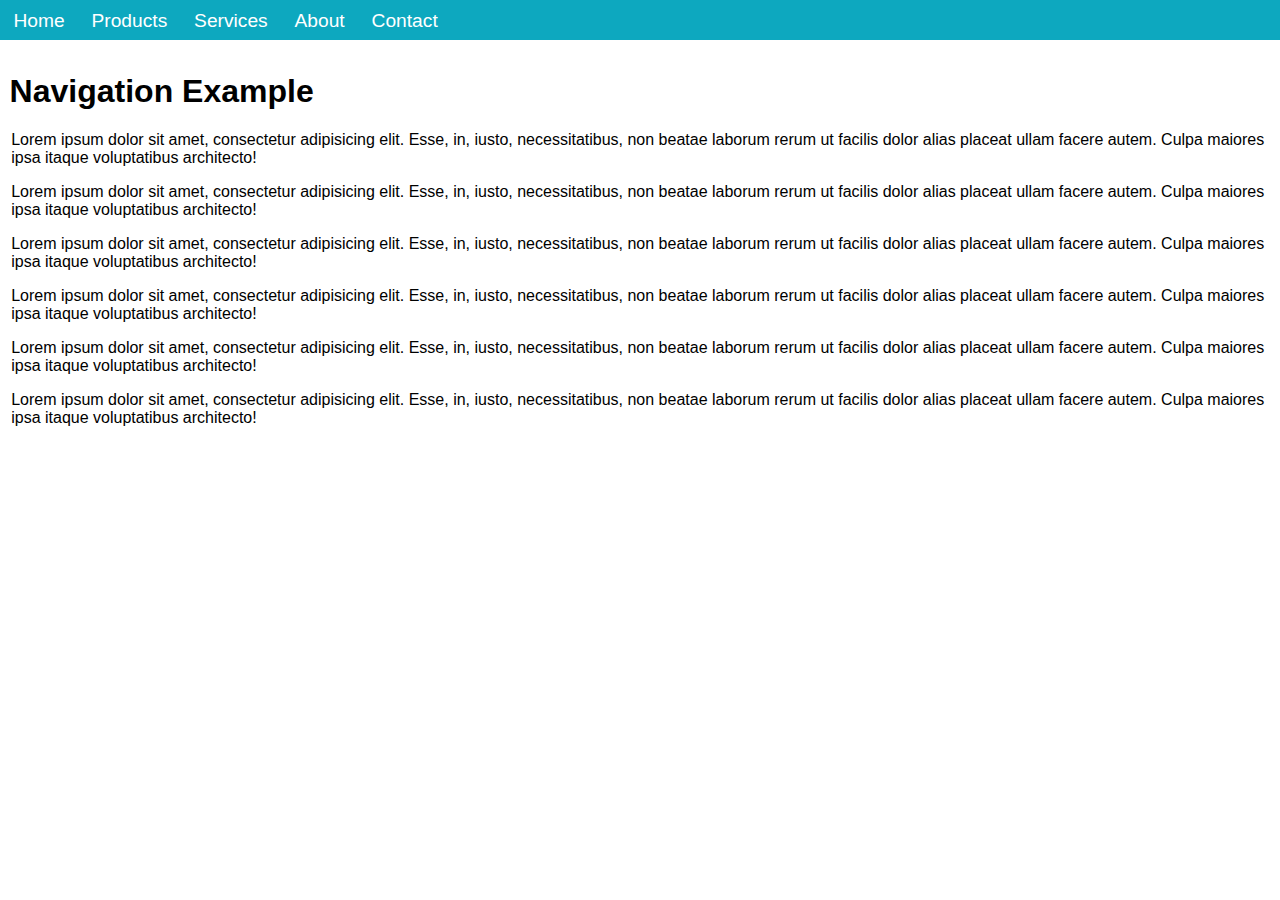
<file: index.html>
<!doctype html>
<!--[if lt IE 9]> <html lang="en" class="no-js ie ltie9"><![endif]-->
<!--[if gte IE 9]> <html lang="en" class="no-js ie"><![endif]-->
<!--[if !IE]><!--><html lang="en" class="no-js">  <!--<![endif]-->
<head>
  <meta name="viewport" content="width=device-width, initial-scale=1.0">
  <link href="css/base.css" rel="stylesheet" type="text/css">
  <script src="js/modernizr.min.js"></script>
</head>

<body>
  <header>
    <div class="masthead">
      <a href="#navigation" class="showNav js-togglesOffCanvas">
        <span class="visuallyHidden">Show Nav</span>
      </a>
      <h1>Navigation Example</h1>
    </div>
  </header>
  
  <section>
    <div class="mainContent">
      <p>Lorem ipsum dolor sit amet, consectetur adipisicing elit. Esse, in, iusto, necessitatibus, non beatae laborum rerum ut facilis dolor alias placeat ullam facere autem. Culpa maiores ipsa itaque voluptatibus architecto!</p>
      <p>Lorem ipsum dolor sit amet, consectetur adipisicing elit. Esse, in, iusto, necessitatibus, non beatae laborum rerum ut facilis dolor alias placeat ullam facere autem. Culpa maiores ipsa itaque voluptatibus architecto!</p><p>Lorem ipsum dolor sit amet, consectetur adipisicing elit. Esse, in, iusto, necessitatibus, non beatae laborum rerum ut facilis dolor alias placeat ullam facere autem. Culpa maiores ipsa itaque voluptatibus architecto!</p>
      <p>Lorem ipsum dolor sit amet, consectetur adipisicing elit. Esse, in, iusto, necessitatibus, non beatae laborum rerum ut facilis dolor alias placeat ullam facere autem. Culpa maiores ipsa itaque voluptatibus architecto!</p>
      <p>Lorem ipsum dolor sit amet, consectetur adipisicing elit. Esse, in, iusto, necessitatibus, non beatae laborum rerum ut facilis dolor alias placeat ullam facere autem. Culpa maiores ipsa itaque voluptatibus architecto!</p>
      <p>Lorem ipsum dolor sit amet, consectetur adipisicing elit. Esse, in, iusto, necessitatibus, non beatae laborum rerum ut facilis dolor alias placeat ullam facere autem. Culpa maiores ipsa itaque voluptatibus architecto!</p>
    </div>
  </section>
  
  <footer>
    <div class="mainNav">
      <button class="js-togglesOffCanvas closeOffCanvas">
        <span class="visuallyHidden">Close Menu</a>
      </button>
      <nav id="navigation">
        <ul class="mainMenu">
          <li><a href="/">Home</a></li>
          <li><a href="page.html" class="js-togglesSubMenu">Products</a>
            <ul class="subMenu">
              <li><a href="page.html">Widgets</a></li>
              <li><a href="page.html">Gizmos</a></li>
              <li><a href="page.html">Gadgets</a></li>
              <li><a href="page.html">Thingamadoodles</a></li>
              <li><a href="page.html">WhizBangs</a></li>
            </ul>
          </li>
          <li><a href="page.html">Services</a></li>
          <li><a href="page.html">About</a></li>
          <li><a href="page.html">Contact</a></li>
        </ul>
      </nav>
    </div>
  </footer>
  <script src="js/jquery.min.js"></script>
  <script src="js/mediaCheck.js"></script>
  <script src="js/app.js"></script>
  <script src="js/nav-finished.js"></script>
</body>
</html>
</file>
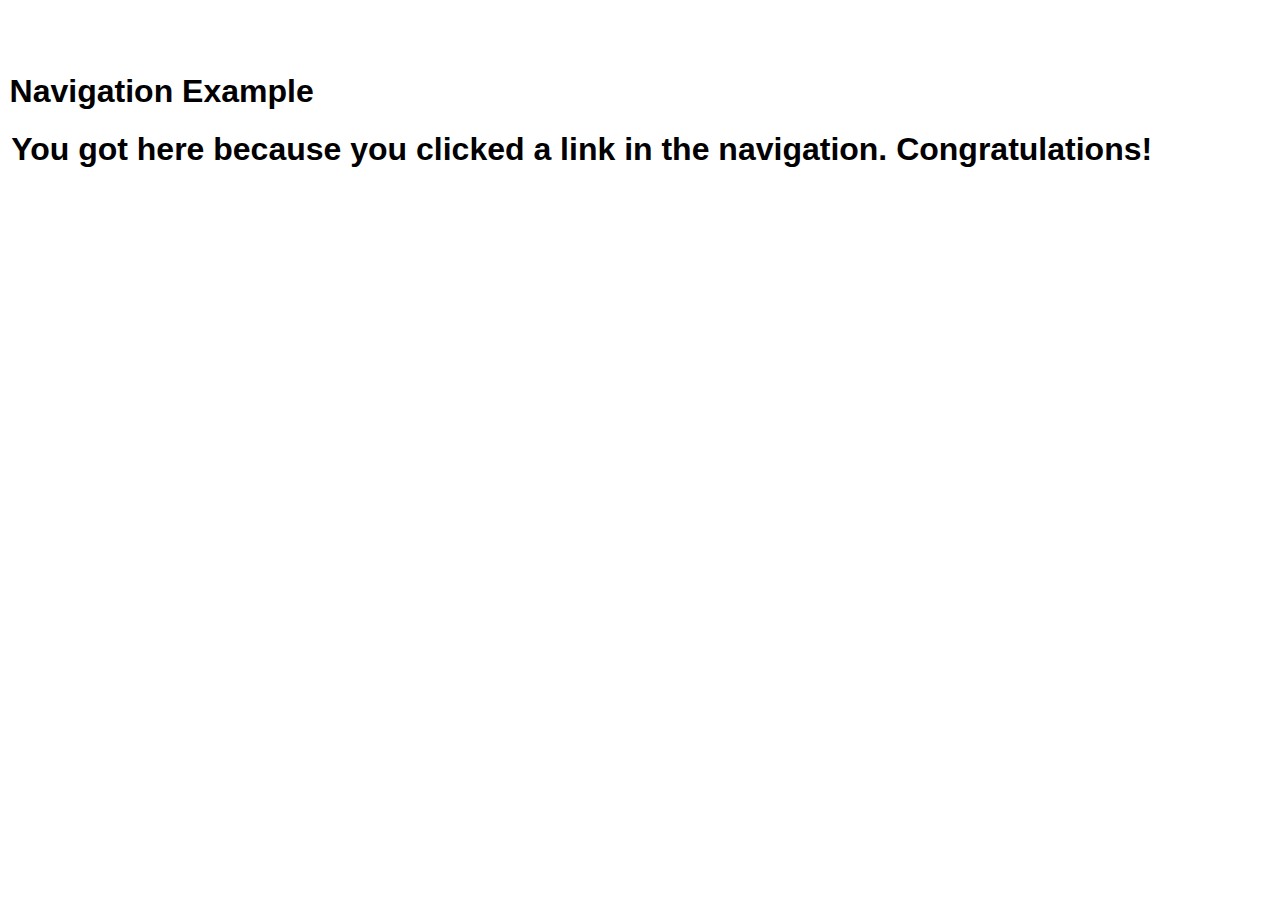
<file: page.html>
<!doctype html>
<!--[if lt IE 9]> <html lang="en" class="no-js ltie9"><![endif]-->
<!--[if !IE]><!--><html lang="en" class="no-js">  <!--<![endif]-->
<head>
  <meta name="viewport" content="width=device-width, initial-scale=1.0">
  <link href="css/base.css" rel="stylesheet" type="text/css">
</head>

<body>
  <header>
    <div class="masthead">
      <h1>Navigation Example</h1>
    </div>
  </header>
  <section class="mainContent">
    <h1>You got here because you clicked a link in the navigation. Congratulations!</h1>
  </section>
</body>
</html>
</file>
<file: css/base.css>
body {
  font-family: sans-serif;
}

.visuallyHidden {
  position: absolute;
  overflow: hidden;
  clip: rect(0 0 0 0);
  margin: -1px;
  padding: 0;
  width: 1px;
  height: 1px;
  border: 0;
}

* {
  -webkit-box-sizing: border-box;
  -moz-box-sizing: border-box;
  box-sizing: border-box;
}

body {
  margin: 0;
}

#sizeTest {
  font-size: 10px;
}

.mainContent {
  padding: 0 .7em;
}
.mainContent > p:first-child {
  padding-top: 0;
}

@media (min-width: 30em) {
  #sizeTest {
    font-size: 30px;
  }
}
.showNav {
  display: block;
  height: 2em;
  background: #0da8bf 12px 6px no-repeat;
  color: white;
  text-indent: -100%;
}
@media (-webkit-max-device-pixel-ratio: 1.49), (-o-max-device-pixel-ratio: 3 / 2.01), (max-device-pixel-ratio: 1.49) {
  .showNav {
    background-image: url("../images/sd/hamburger.png");
  }
}
@media (-webkit-min-device-pixel-ratio: 1.5), (-o-min-device-pixel-ratio: 3 / 2), (min-device-pixel-ratio: 1.5) {
  .showNav {
    background-image: url("../images/hd/hamburger.png");
    background-size: 23px 20px;
  }
}
.ie .showNav {
  background-image: url("../images/sd/hamburger.png");
}

.masthead h1 {
  margin-left: 0.3em;
}

.clickOverlay {
  position: fixed;
  bottom: 0;
  left: -100%;
  width: 15%;
  height: 100%;
}
.clickOverlay.visible {
  background: #a71b0d;
  background: rgba(167, 27, 13, 0.7);
}

.enableAnimations .mainNav, .enableAnimations .mainContent, .enableAnimations .masthead, .enableAnimations .clickOverlay {
  -webkit-transition: 1s;
  -moz-transition: 1s;
  -o-transition: 1s;
  transition: 1s;
}

.mainMenu-is-open {
  overflow: hidden;
  width: 100%;
}
.mainMenu-is-open .mainContent, .mainMenu-is-open .masthead {
  -webkit-transform: translate3d(85%, 0, 0);
  -moz-transform: translate3d(85%, 0, 0);
  -ms-transform: translate3d(85%, 0, 0);
  -o-transform: translate3d(85%, 0, 0);
  transform: translate3d(85%, 0, 0);
}
.no-csstransforms3d .mainMenu-is-open .mainContent, .no-csstransforms3d .mainMenu-is-open .masthead {
  -webkit-transform: translate(85%, 0);
  -moz-transform: translate(85%, 0);
  -ms-transform: translate(85%, 0);
  -o-transform: translate(85%, 0);
  transform: translate(85%, 0);
}
.mainMenu-is-open .mainNav {
  -webkit-transform: translate3d(100%, 0, 0);
  -moz-transform: translate3d(100%, 0, 0);
  -ms-transform: translate3d(100%, 0, 0);
  -o-transform: translate3d(100%, 0, 0);
  transform: translate3d(100%, 0, 0);
}
.no-csstransforms3d .mainMenu-is-open .mainNav {
  -webkit-transform: translate(100%, 0);
  -moz-transform: translate(100%, 0);
  -ms-transform: translate(100%, 0);
  -o-transform: translate(100%, 0);
  transform: translate(100%, 0);
}
.mainMenu-is-open .clickOverlay {
  -webkit-transform: translate3d(567%, 0, 0);
  -moz-transform: translate3d(567%, 0, 0);
  -ms-transform: translate3d(567%, 0, 0);
  -o-transform: translate3d(567%, 0, 0);
  transform: translate3d(567%, 0, 0);
  left: 0;
}
.no-csstransforms3d .mainMenu-is-open .clickOverlay {
  -webkit-transform: translate(567%, 0);
  -moz-transform: translate(567%, 0);
  -ms-transform: translate(567%, 0);
  -o-transform: translate(567%, 0);
  transform: translate(567%, 0);
}

.mainNav {
  position: absolute;
  right: 100%;
  overflow: hidden;
  min-height: 15em;
  height: 100%;
  background: #0da8bf;
}
.js .mainNav {
  top: 0;
  width: 85%;
}
.mainNav a, .mainNav button {
  color: white;
}
.mainNav a {
  text-decoration: none;
}
.mainNav ul {
  list-style: none;
}
.mainNav:after {
  -webkit-box-shadow: 0 0 10px 1px #1a1a1a;
  -moz-box-shadow: 0 0 10px 1px #1a1a1a;
  box-shadow: 0 0 10px 1px #1a1a1a;
  position: absolute;
  top: 0;
  right: 0;
  display: block;
  width: 0;
  height: 100%;
  content: " ";
}
.no-js .mainNav {
  position: relative;
  right: auto;
  width: 100%;
  height: auto;
}
.no-js .mainNav .subMenu {
  display: block;
}

.mainMenu {
  margin: 0;
  padding: 2.2em 0 0;
}
.mainMenu > li > a {
  display: block;
  padding: .35em .7em;
  font-size: 1.2em;
  line-height: 1.2;
}

.subMenu {
  display: none;
  padding: .4em 0;
  background: #198286;
}
.subMenu > li > a {
  display: block;
  padding: 0.3em .9em;
  font-size: 1em;
  line-height: 1.2;
}

.closeOffCanvas {
  position: absolute;
  display: block;
  margin: 0.8em 1.2em;
  width: 22px;
  height: 22px;
  border: none;
  background-color: transparent;
  background-repeat: no-repeat;
  -webkit-appearance: none;
}
@media (-webkit-max-device-pixel-ratio: 1.49), (-o-max-device-pixel-ratio: 3 / 2.01), (max-device-pixel-ratio: 1.49) {
  .closeOffCanvas {
    background-image: url("../images/sd/close.png");
  }
}
@media (-webkit-min-device-pixel-ratio: 1.5), (-o-min-device-pixel-ratio: 3 / 2), (min-device-pixel-ratio: 1.5) {
  .closeOffCanvas {
    background-image: url("../images/hd/close.png");
    background-size: 22px 22px;
  }
}
.ie .closeOffCanvas {
  background-image: url("../images/sd/close.png");
}
.no-js .closeOffCanvas {
  display: none;
}

@media (min-width: 30em) {
  body {
    padding-top: 3.2em;
  }

  .showNav {
    display: none;
  }

  .mainNav {
    top: 0;
    right: initial;
    left: 0;
    overflow: visible;
    min-height: 2.5em;
    width: 100%;
    height: auto;
  }
  .js .mainNav {
    width: 100%;
  }
  .no-js .mainNav {
    position: absolute;
    bottom: initial;
  }
  .no-js .mainNav .subMenu {
    display: none;
  }
  .mainNav:after {
    display: none;
  }

  .mainMenu {
    float: left;
    padding-top: 0;
    width: 100%;
  }
  .mainMenu a {
    white-space: nowrap;
  }
  .mainMenu > li {
    position: relative;
    display: block;
    float: left;
    width: auto;
  }
  .mainMenu > li:hover .subMenu {
    position: absolute;
    top: 2.45em;
    left: 0;
    display: block !important;
  }
  .mainMenu > li > a {
    padding: .45em .7em;
  }

  .closeOffCanvas {
    display: none;
  }
}
.ltie9 body {
  padding-top: 3.2em;
}
.ltie9 .showNav {
  display: none;
}
.ltie9 .mainNav {
  top: 0;
  right: initial;
  left: 0;
  overflow: visible;
  min-height: 2.5em;
  width: 100%;
  height: auto;
}
.js .ltie9 .mainNav {
  width: 100%;
}
.no-js .ltie9 .mainNav {
  position: absolute;
  bottom: initial;
}
.no-js .ltie9 .mainNav .subMenu {
  display: none;
}
.ltie9 .mainNav:after {
  display: none;
}
.ltie9 .mainMenu {
  float: left;
  padding-top: 0;
  width: 100%;
}
.ltie9 .mainMenu a {
  white-space: nowrap;
}
.ltie9 .mainMenu > li {
  position: relative;
  display: block;
  float: left;
  width: auto;
}
.ltie9 .mainMenu > li:hover .subMenu {
  position: absolute;
  top: 2.45em;
  left: 0;
  display: block !important;
}
.ltie9 .mainMenu > li > a {
  padding: .45em .7em;
}
.ltie9 .closeOffCanvas {
  display: none;
}
</file>
